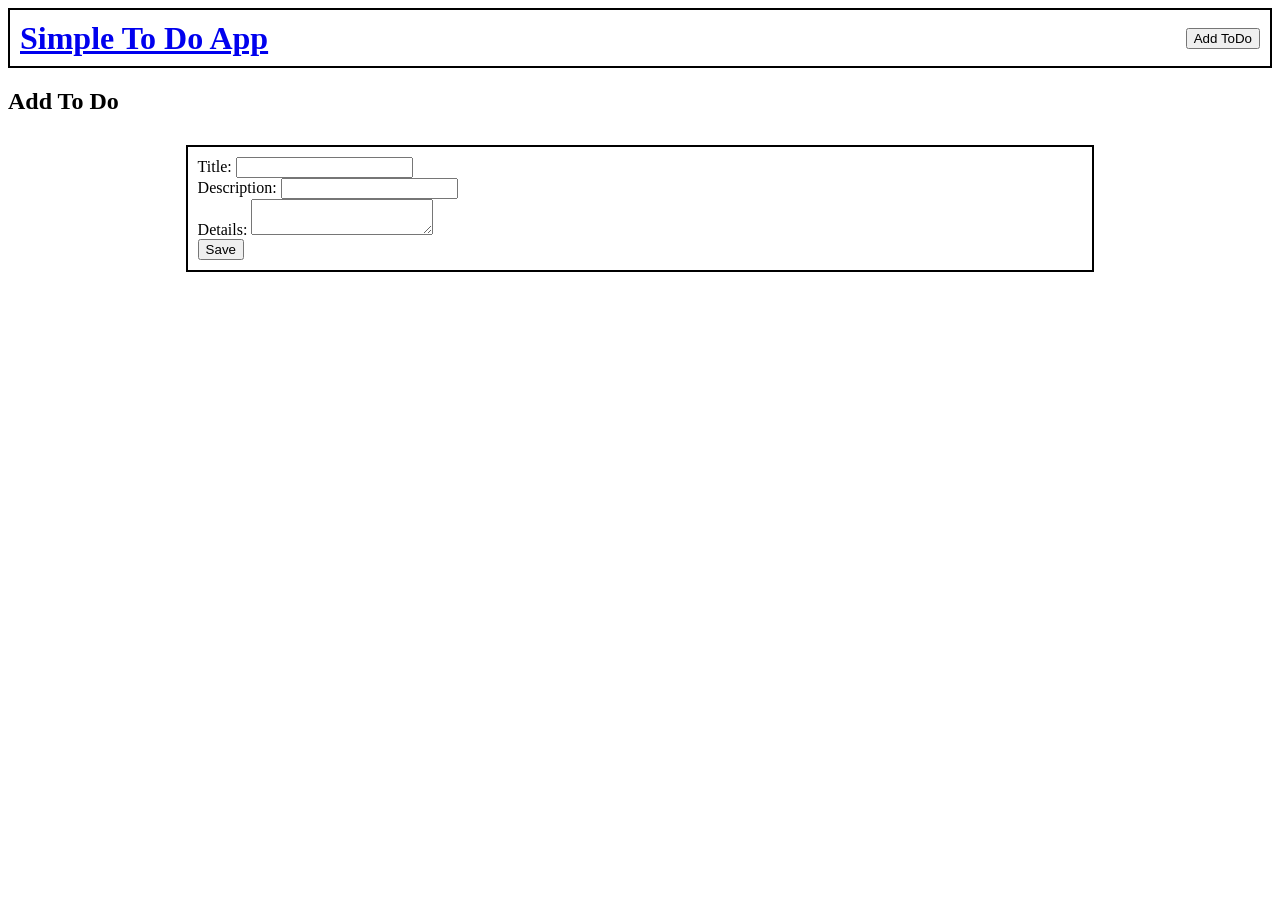
<file: src/main/resources/static/addToDo.html>
<!DOCTYPE html>
<html lang="en">
    <head>
        <meta charset="UTF-8">
        <link rel="stylesheet" href="style.css"/>
        <script src="script.js" defer></script>
        <title>Add To Do</title>
    </head>
    <body>
        <div class="header">
            <div>
                <h1><a href="index.html">Simple To Do App</a></h1>
            </div>
            <div>
                <button onclick="window.location.href='/addToDo.html'">Add ToDo</button>
            </div>
        </div>

        <div>
            <h2>Add To Do</h2>
        </div>

        <div>
            <form id="todoForm" class="formBox">
                <div>
                    <label>Title: </label>
                    <input type="text" id="title"/>
                </div>
                <div>
                    <label>Description: </label>
                    <input type="text" id="description"/>
                </div>
                <div>
                    <label>Details: </label>
                    <textarea id="details"></textarea>
                </div>

                <button type="button" onclick="createTodo()">Save</button>
            </form>
        </div>
    </body>
</html>
</file>
<file: src/main/resources/static/style.css>
.header{
    height: 60px;
    width: 100%;
    padding: 10px;
    border: 2px solid black;
    box-sizing: border-box;

    display: flex;
    justify-content: space-between;
    align-items: center;
}

.todoContainer{
    width: 70%;
    max-width: 1000px;
    border: 2px solid black;
    margin: 0 auto;
    padding: 10px;
    margin-top: 30px;

    display: grid;
    grid-template-columns: 1fr 1fr;
    gap: 20px;
}

.todoCard{
    border: 2px solid red;
    padding: 10px;
}

.todoBox{
    width: 70%;
    max-width: 1000px;
    border: 2px solid black;
    margin: 0 auto;
    padding: 10px;
    margin-top: 30px;
}

.formBox{
    width: 70%;
    max-width: 1000px;
    border: 2px solid black;
    margin: 0 auto;
    padding: 10px;
    margin-top: 30px;
}
</file>
